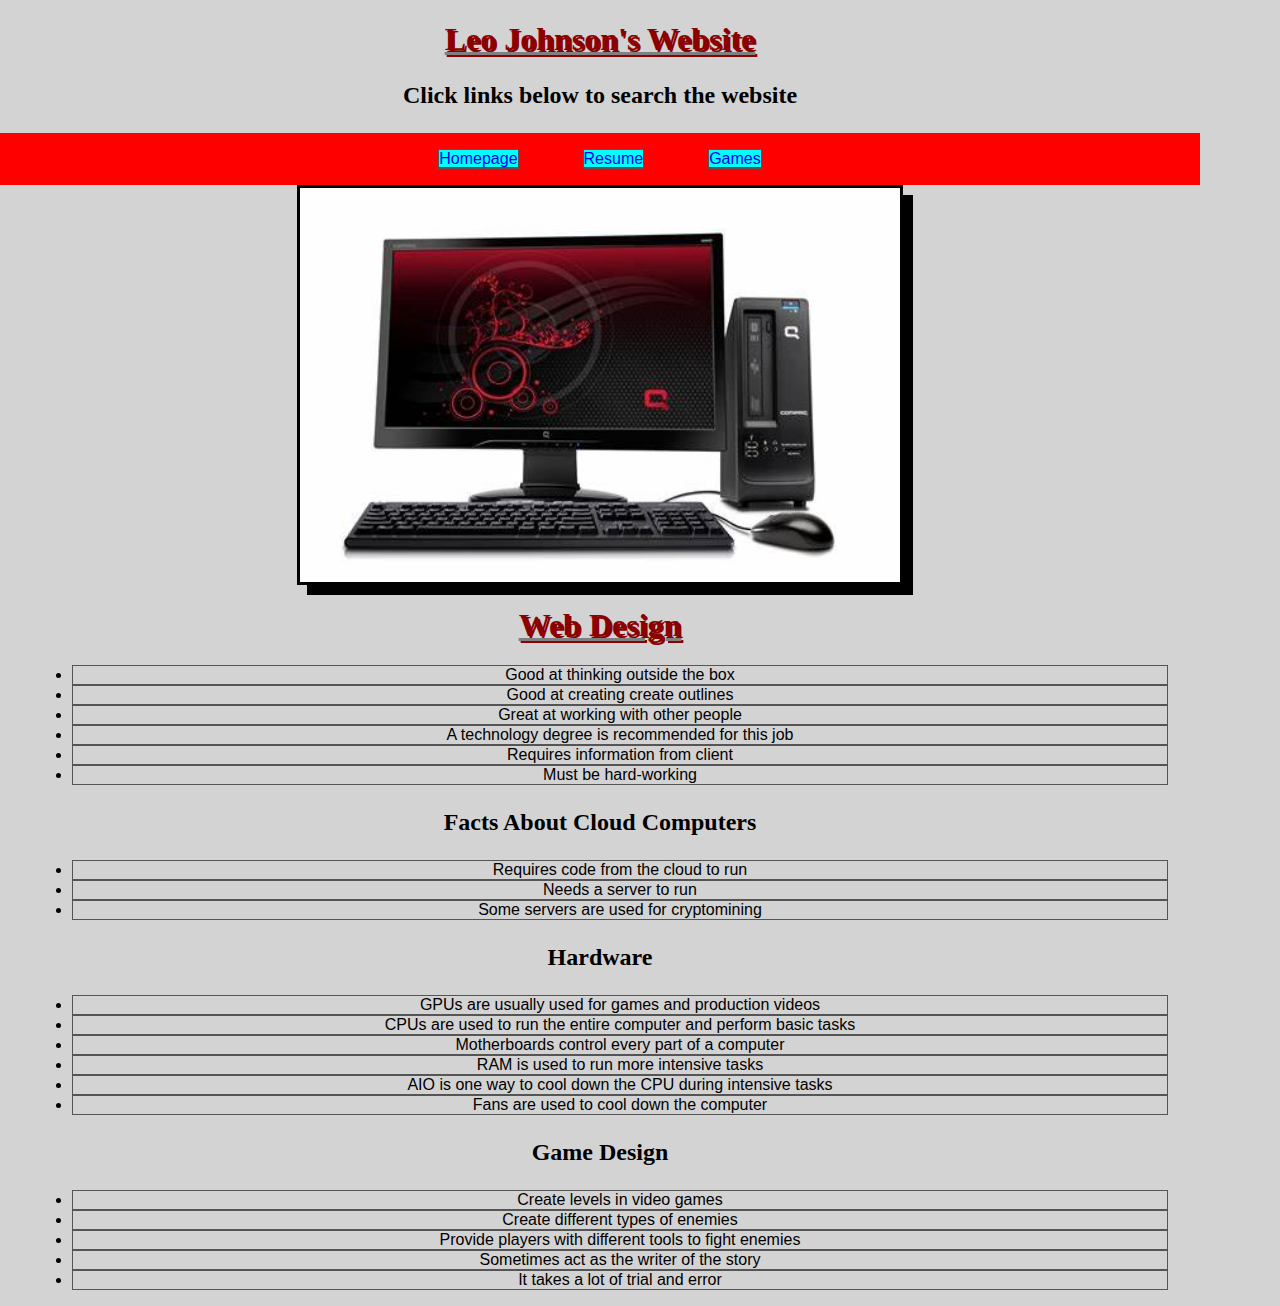
<file: index.html>
<!DOCTYPE html>
<html lang="en">
<head>
  <meta charset="utf-8">
  <title>Homepage</title>
  <meta name="viewport" content="width=device-width, initial-scale=1.0">
  <link rel="stylesheet" href="css/reset.css">
  <link rel="stylesheet" href="css/indexstylesheet.css">
</head>
<body class="index">

  <h1>Leo Johnson's Website</h1>
  <h3>Click links below to search the website</h3>
  <nav>
    <ul class="roboto-regular">
      <li><a href="index.html">Homepage</a></li>
      <li><a href="resume.html">Resume</a></li>
      <li><a href="videogame.html">Games</a></li>
    </ul>
    <img src="images/OIP.jpg" alt="Computer" class="center">
  </nav>

  <h1>Web Design</h1>
  <ul>
    <li>Good at thinking outside the box</li>
    <li>Good at creating create outlines</li>
    <li>Great at working with other people</li>
    <li>A technology degree is recommended for this job</li>
    <li>Requires information from client</li>
    <li>Must be hard-working</li>
  </ul>

  <h3>Facts About Cloud Computers</h3>
  <ul>
    <li>Requires code from the cloud to run</li>
    <li>Needs a server to run</li>
    <li>Some servers are used for cryptomining</li>
  </ul>

  <h3>Hardware</h3>
  <ul>
    <li>GPUs are usually used for games and production videos</li>
    <li>CPUs are used to run the entire computer and perform basic tasks</li>
    <li>Motherboards control every part of a computer</li>
    <li>RAM is used to run more intensive tasks</li>
    <li>AIO is one way to cool down the CPU during intensive tasks</li>
    <li>Fans are used to cool down the computer</li>
  </ul>

  <h3>Game Design</h3>
  <ul>
    <li>Create levels in video games</li>
    <li>Create different types of enemies</li>
    <li>Provide players with different tools to fight enemies</li>
    <li>Sometimes act as the writer of the story</li>
    <li>It takes a lot of trial and error</li>
  </ul>

</body>
</html>
</file>
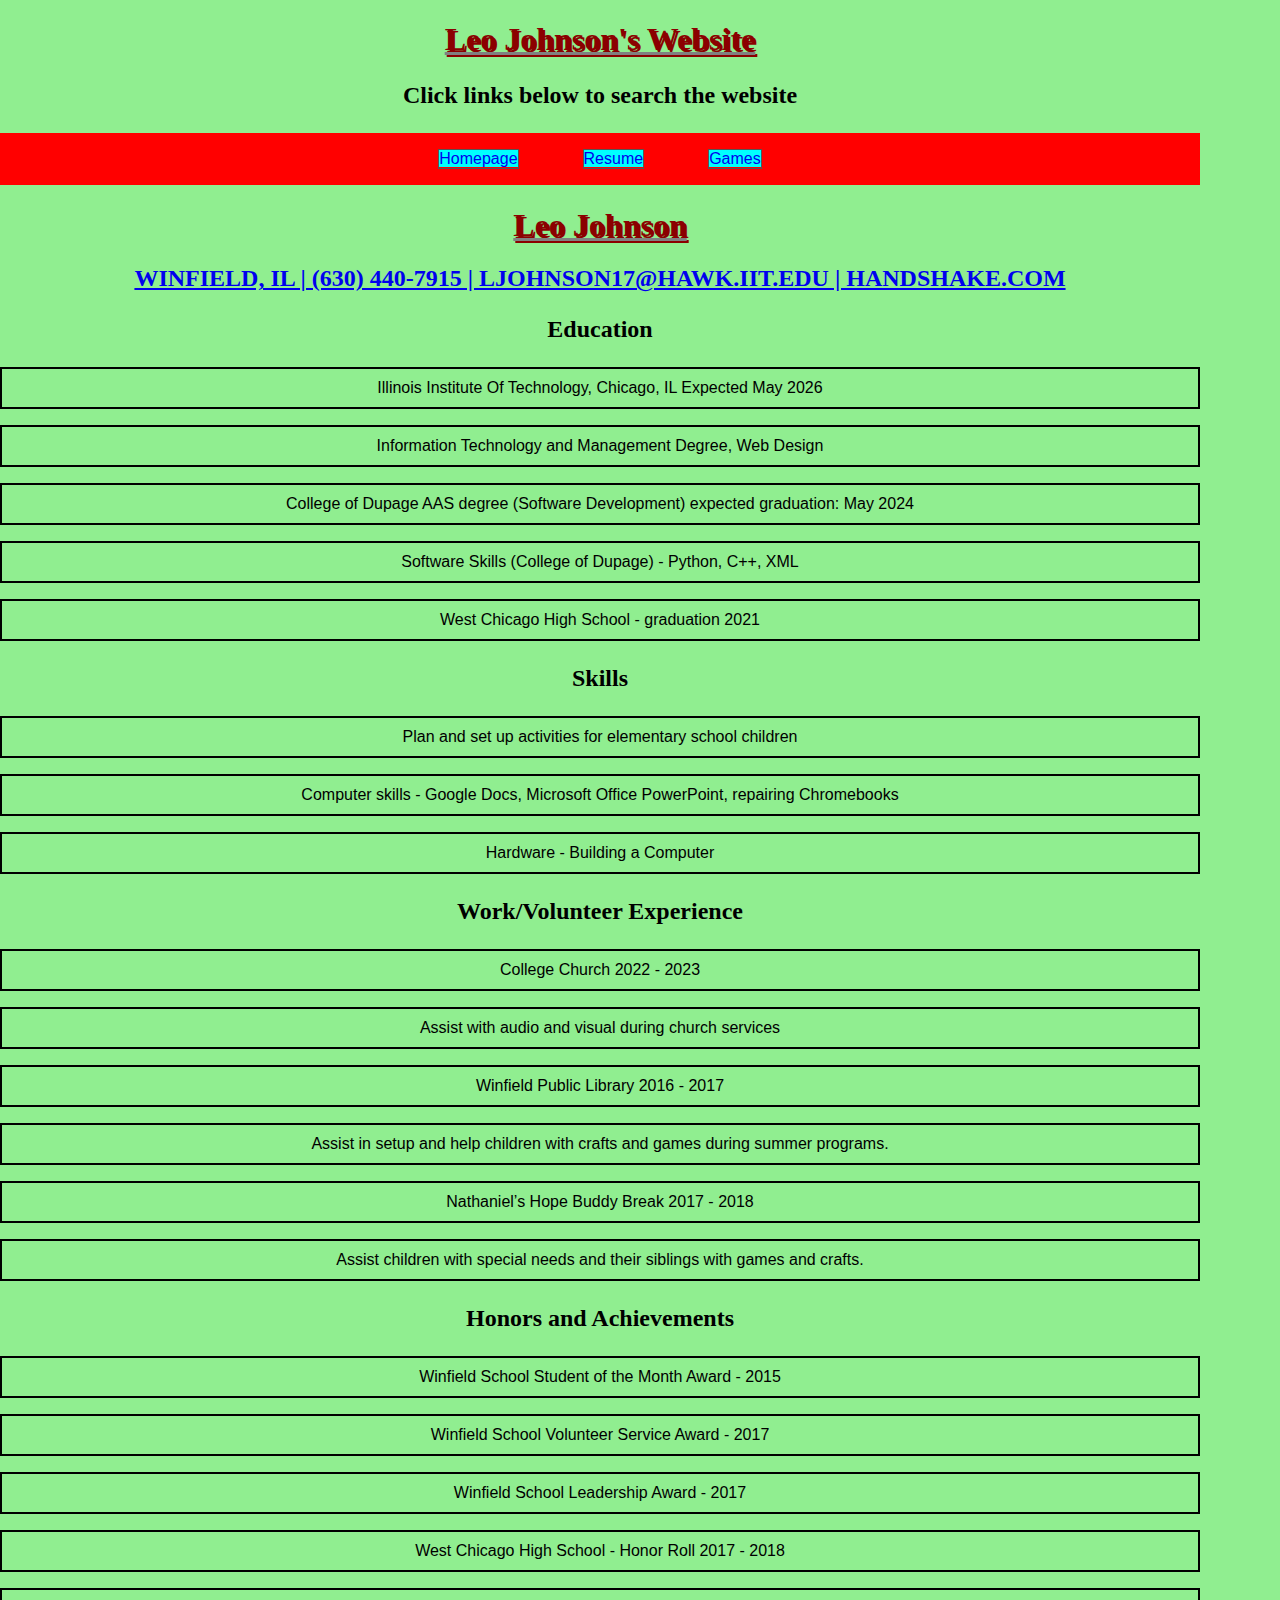
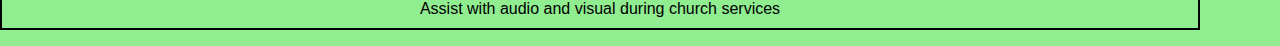
<file: resume.html>
<!DOCTYPE html>
<html lang="en">
<head>
  <meta charset="utf-8">
  <title>Resume</title>
  <link rel="stylesheet" href="css/reset.css">
  <link rel="stylesheet" href="css/indexstylesheet.css">
</head>
<body class="resume">
  <h1>Leo Johnson's Website</h1>
  <h3>Click links below to search the website</h3>
  <nav>
    <ul>
      <li><a href="index.html">Homepage</a></li>
      <li><a href="resume.html">Resume</a></li>
      <li><a href="videogame.html">Games</a></li>
    </ul>
  </nav>
  <h1>Leo Johnson</h1>
  <h2><a href="https://app.joinhandshake.com/profiles/57017098">Winfield, IL | (630) 440-7915 | ljohnson17@hawk.iit.edu | handshake.com</a></h2>
  
  <section>
    <h3>Education</h3>
    <p>Illinois Institute Of Technology, Chicago, IL Expected May 2026</p>
    <p>Information Technology and Management Degree, Web Design</p>
    <p>College of Dupage AAS degree (Software Development) expected graduation: May 2024</p>
    <p>Software Skills (College of Dupage) - Python, C++, XML</p>
    <p>West Chicago High School - graduation 2021</p>
  </section>
  
  <section>
    <h3>Skills</h3>
    <p>Plan and set up activities for elementary school children</p>
    <p>Computer skills - Google Docs, Microsoft Office PowerPoint, repairing Chromebooks</p>
    <p>Hardware - Building a Computer</p>
  </section>
  
  <section>
    <h3>Work/Volunteer Experience</h3>
    <p>College Church 2022 - 2023</p>
    <p>Assist with audio and visual during church services</p>
    <p>Winfield Public Library 2016 - 2017</p>
    <p>Assist in setup and help children with crafts and games during summer programs.</p>
    <p>Nathaniel’s Hope Buddy Break 2017 - 2018</p>
    <p>Assist children with special needs and their siblings with games and crafts.</p>
  </section>
  
  <section>
    <h3>Honors and Achievements</h3>
    <p>Winfield School Student of the Month Award - 2015</p>
    <p>Winfield School Volunteer Service Award - 2017</p>
    <p>Winfield School Leadership Award - 2017</p>
    <p>West Chicago High School - Honor Roll 2017 - 2018</p>
    <p>Assist with audio and visual during church services</p>
  </section>
</body>
</html>
</file>
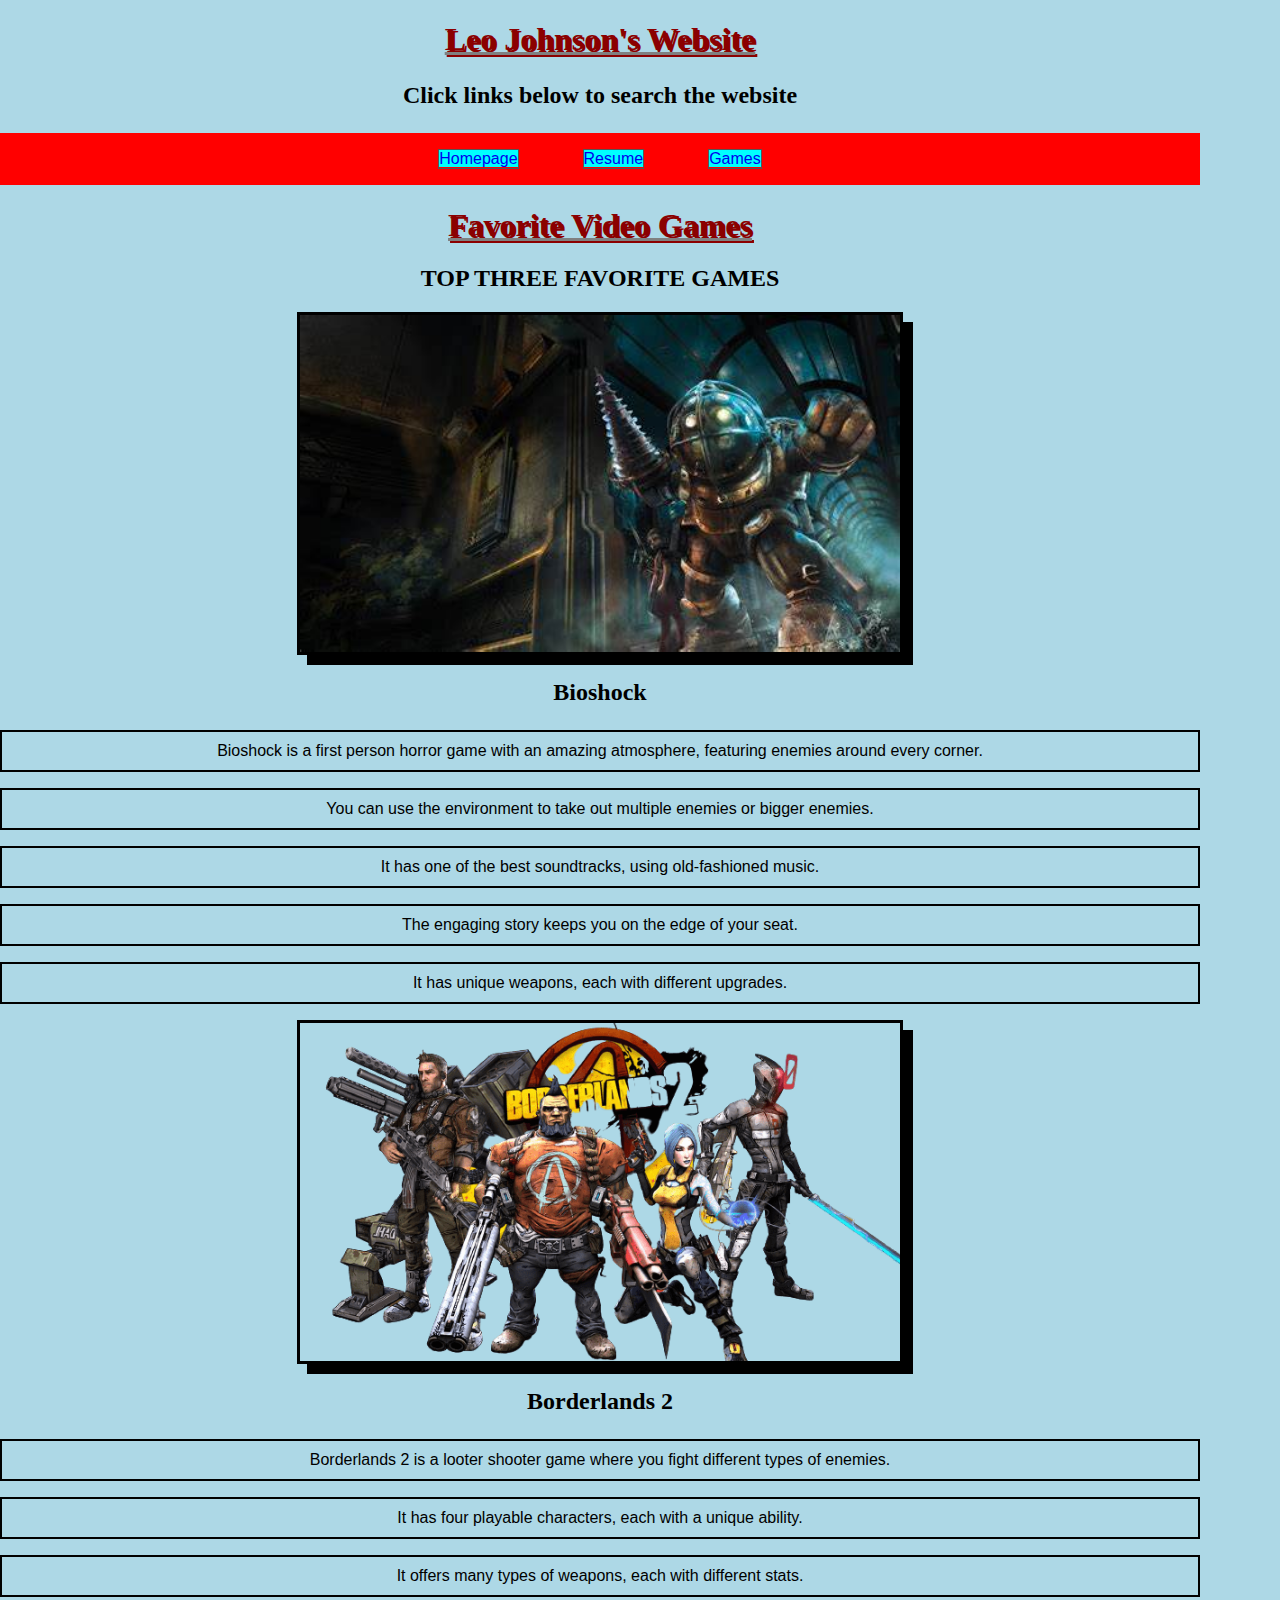
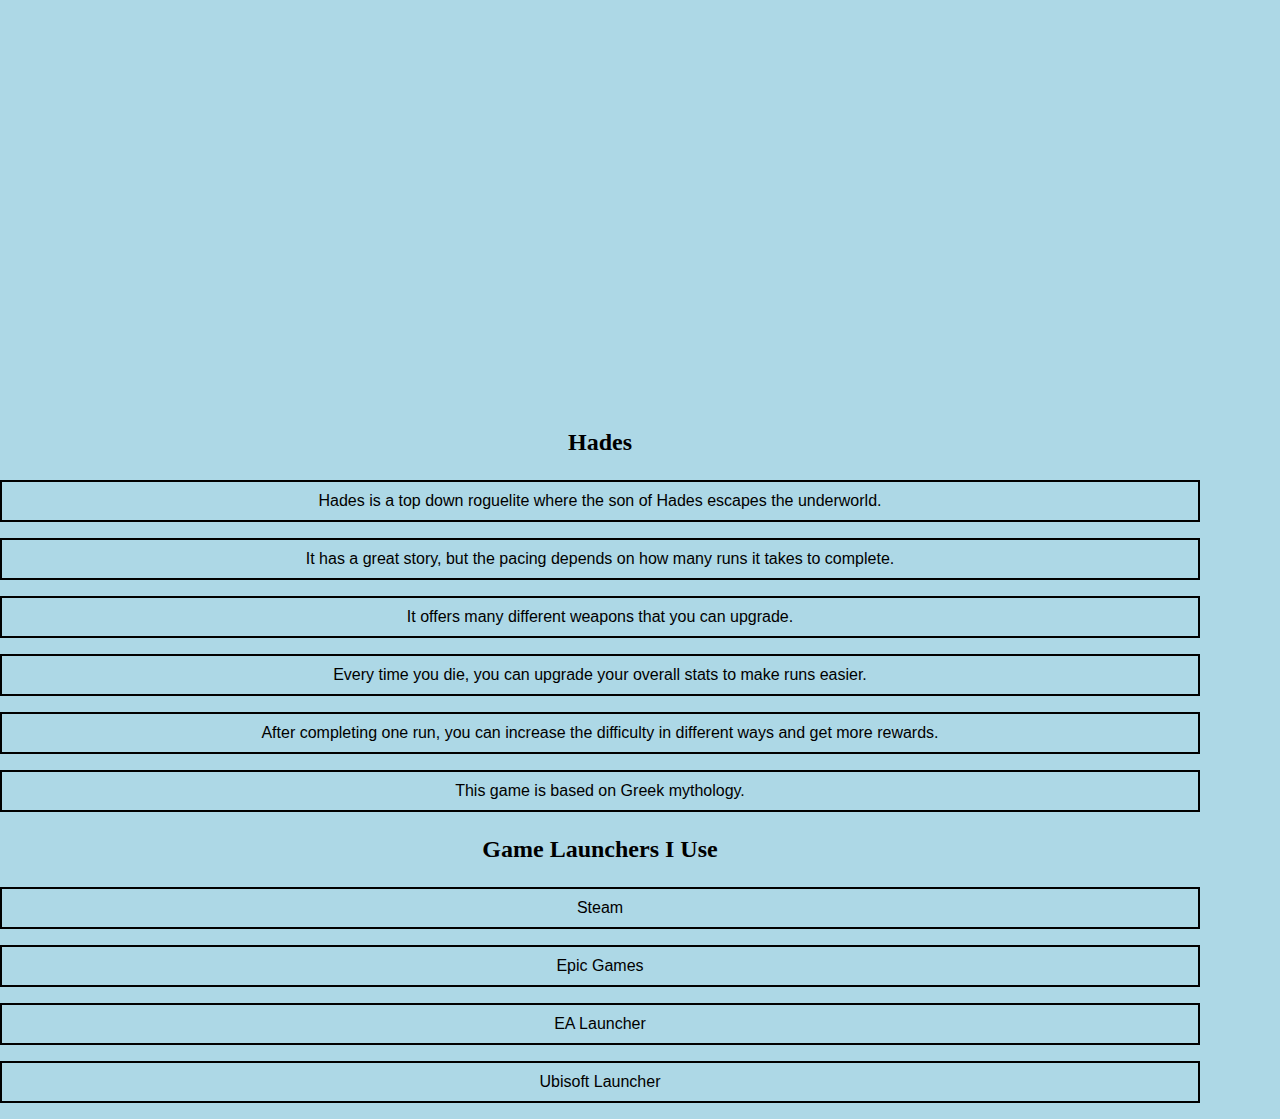
<file: videogame.html>
<!DOCTYPE html>
<html lang="en">
<head>
  <meta charset="utf-8">
  <title>Favorite Video Games</title>
  <link rel="stylesheet" href="css/reset.css">
  <link rel="stylesheet" href="css/indexstylesheet.css">
</head>
<body class="game">
  <h1>Leo Johnson's Website</h1>
  <h3>Click links below to search the website</h3>
  <nav>
    <ul>
      <li><a href="index.html">Homepage</a></li>
      <li><a href="resume.html">Resume</a></li>
      <li><a href="videogame.html">Games</a></li>
    </ul>
  </nav>
  <h1>Favorite Video Games</h1>
  <h2>Top Three Favorite Games</h2>
  <img src="images/Bioshock2.0.jpg" alt="Bioshock video game" class="center">
  <h3>Bioshock</h3>
  <p>Bioshock is a first person horror game with an amazing atmosphere, featuring enemies around every corner.</p>
  <p>You can use the environment to take out multiple enemies or bigger enemies.</p>
  <p>It has one of the best soundtracks, using old-fashioned music.</p>
  <p>The engaging story keeps you on the edge of your seat.</p>
  <p>It has unique weapons, each with different upgrades.</p>
  
  <img src="images/Borderlands.png" alt="Borderlands game" class="center">
  <h3>Borderlands 2</h3>
  <p>Borderlands 2 is a looter shooter game where you fight different types of enemies.</p>
  <p>It has four playable characters, each with a unique ability.</p>
  <p>It offers many types of weapons, each with different stats.</p>
  
  <div id="center">
    <iframe width="696" height="392" src="https://www.youtube.com/embed/Bz8l935Bv0Y" title="Hades - v1.0 Launch Trailer" style="border:0;" allow="accelerometer; autoplay; clipboard-write; encrypted-media; gyroscope; picture-in-picture; web-share" referrerpolicy="strict-origin-when-cross-origin" allowfullscreen class="center"></iframe>
  </div>
  <h3>Hades</h3>
  <p>Hades is a top down roguelite where the son of Hades escapes the underworld.</p>
  <p>It has a great story, but the pacing depends on how many runs it takes to complete.</p>
  <p>It offers many different weapons that you can upgrade.</p>
  <p>Every time you die, you can upgrade your overall stats to make runs easier.</p>
  <p>After completing one run, you can increase the difficulty in different ways and get more rewards.</p>
  <p>This game is based on Greek mythology.</p>
  
  <h3>Game Launchers I Use</h3>
  <p>Steam</p>
  <p>Epic Games</p>
  <p>EA Launcher</p>
  <p>Ubisoft Launcher</p>
</file>
<file: css/indexstylesheet.css>
body.resume {
    background: lightgreen;
	position:relative;

}
body.game {
	background:lightblue;
	position:relative;
}
body.index {
	background:lightgrey;
	position:relative;
	
}
.center {
display: block;
margin-left: auto;
margin-right: auto;
width: 50%;
}
h1 {
    color: darkred;
    font-family: "Copperplate", "Papyrus", fantasy;
    text-decoration-line: underline;
    text-decoration-color: grey;
	text-align: center;
	text-shadow: 2px 2px;
}
h2 {
	font-family: verdana;
	text-align:center;
	text-transform: uppercase;
	outline-offset: 15px;
	
}
.active {
    background-color: #04AA6D;
	color: white;
}

h3 {
	text-align: center;
	font-family: "Brush Script MT", "Lucida Handwriting", fantasy;
	font-size: 150%;
	text-align:center;
}


img {
    border: 3px solid black;
	box-shadow: 10px 10px;
	
 
}
nav ul {
	list-style-type: none;
	display: flex;
	justify-content: center;
	list-style-type: none;
	padding: 1rem;
	margin: 0;
	position: sticky;
	 top: 0;
	 background-color: red;
}
nav ul li a {
  text-decoration: none;
  background-color: cyan;
}
li a:hover {
  background-color: #111;
}
li a:active {
  color: green;
}
li a:visited {
  color: red;
}
.roboto-regular {
  font-family: "Roboto", sans-serif;
  font-weight: 400;
  font-style: normal;
}
ul li{
	font-family:
"Arial","Verdana", Sans-serif;
	margin: 0 2rem;
	text-align:center;
	border: 1px solid #555;
}
p {
text-align:center;
font-family: 	"Arial","Verdana", Sans-serif;
 border: 2px solid;
 padding: 10px;
}
.container {
    width: 960px;
    margin: 0 auto;
}
body {
    font-size: 1rem;
    max-width: 1200px;
}
</file>
